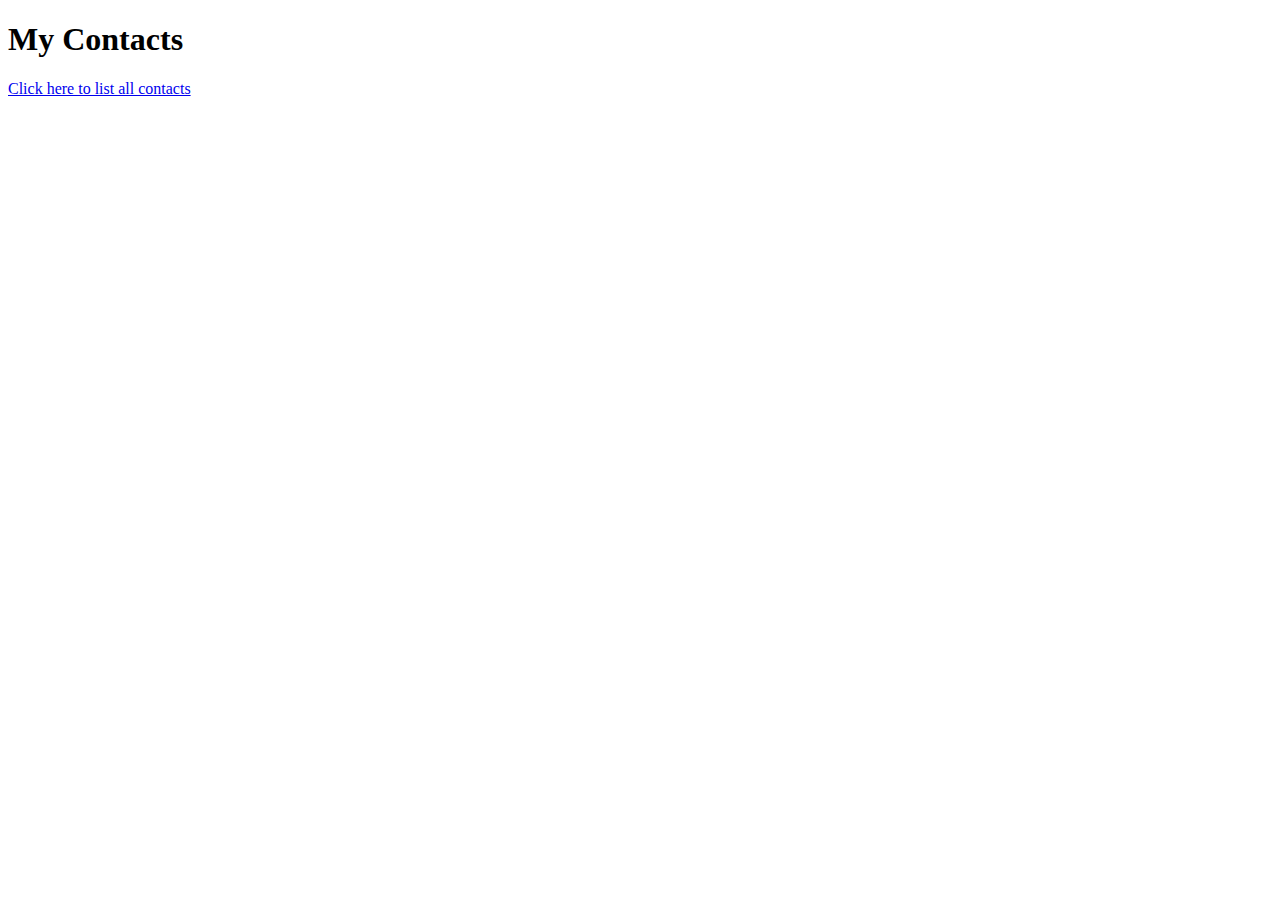
<file: src/main/resources/static/index.html>
<!DOCTYPE html>
<html>
<head>
  <meta charset="ISO-8859-1">
  <title>My Contacts - Spring Boot Web Application Example</title>
</head>
<body>
<h1>My Contacts</h1>
<a href="/list_contact">Click here to list all contacts</a>
</body>
</html>
</file>
